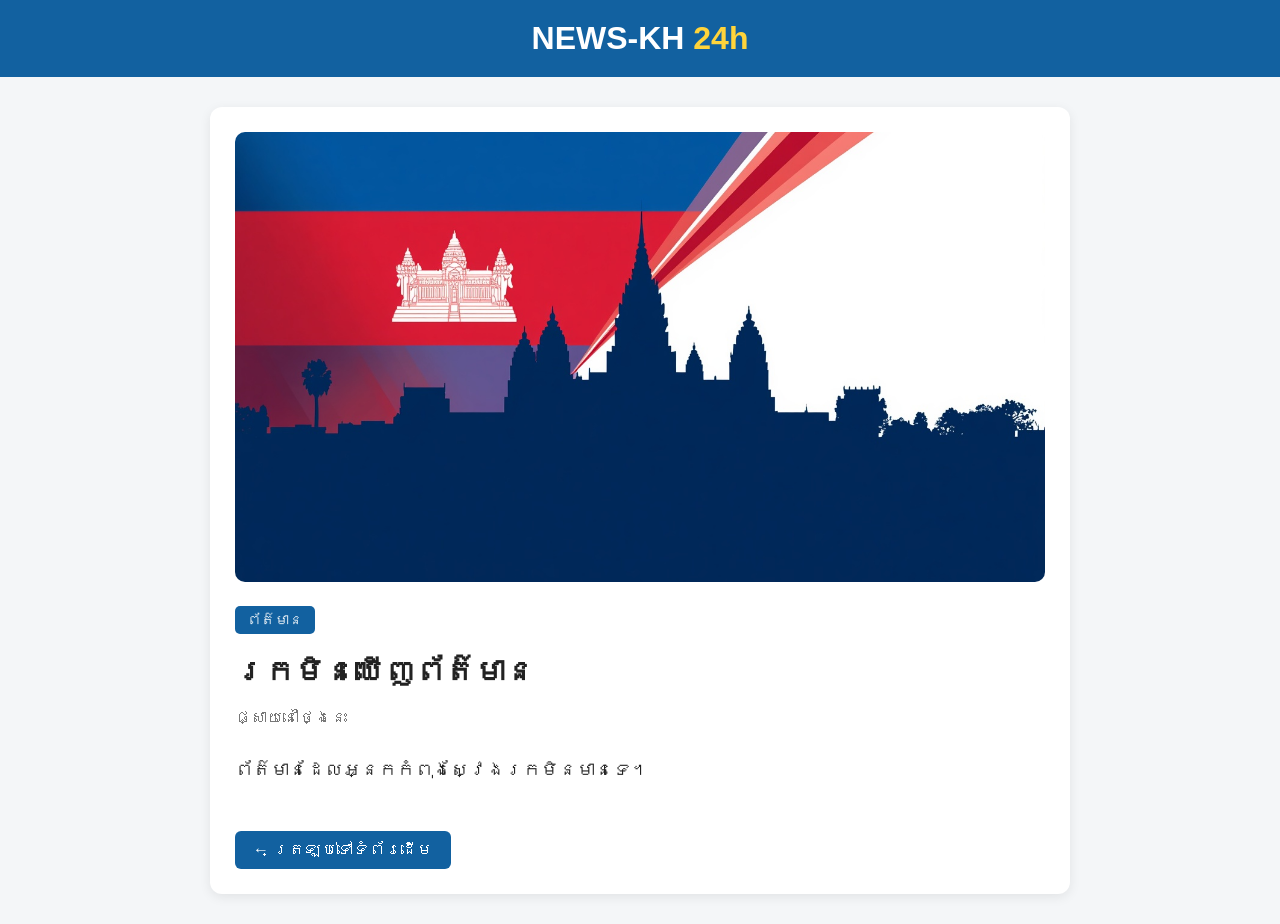
<file: article.html>
<!DOCTYPE html>
<html lang="km">
<head>
    <meta charset="UTF-8">
    <meta name="viewport" content="width=device-width, initial-scale=1.0">

    <title>NEWS-KH 24h - ព័ត៌មាន</title>

    <style>
        * {
            box-sizing: border-box;
        }

        body {
            margin: 0;
            font-family: Arial, "Khmer OS", sans-serif;
            background: #f4f6f8;
            color: #222;
        }

        header {
            background: #1261a0;
            color: white;
            padding: 20px;
            text-align: center;
        }

        header h1 {
            margin: 0;
            font-size: 32px;
        }

        header span {
            color: #ffd43b;
        }

        .container {
            max-width: 900px;
            margin: 30px auto;
            padding: 0 20px;
        }

        .article {
            background: white;
            padding: 25px;
            border-radius: 12px;
            box-shadow: 0 3px 12px rgba(0,0,0,0.08);
        }

        .article img {
            width: 100%;
            max-height: 450px;
            object-fit: cover;
            border-radius: 10px;
        }

        .category {
            display: inline-block;
            margin-top: 20px;
            padding: 6px 12px;
            background: #1261a0;
            color: white;
            border-radius: 5px;
            font-size: 14px;
        }

        h2 {
            font-size: 30px;
            line-height: 1.5;
            margin: 15px 0;
        }

        .date {
            color: #777;
            margin-bottom: 25px;
        }

        .content {
            font-size: 18px;
            line-height: 2;
        }

        .back {
            display: inline-block;
            margin-top: 25px;
            padding: 10px 18px;
            background: #1261a0;
            color: white;
            text-decoration: none;
            border-radius: 6px;
        }

        .back:hover {
            background: #0d4d82;
        }
    </style>
</head>

<body>

<header>
    <h1>NEWS-KH <span>24h</span></h1>
</header>

<div class="container">

    <article class="article">

        <img id="articleImage" src="images/cambodia.jpg" alt="ព័ត៌មាន">

        <div class="category" id="articleCategory">
            កម្ពុជា
        </div>

        <h2 id="articleTitle">
            ព័ត៌មានថ្មីៗពីកម្ពុជា
        </h2>
<div class="date" id="articleDate">
    ផ្សាយនៅថ្ងៃនេះ
</div>

        <div class="content" id="articleContent">
            <p>
                នេះជាទំព័រព័ត៌មានលម្អិតរបស់ NEWS-KH 24h។
            </p>

            <p>
                នៅទីនេះ អ្នកអាចបង្ហាញព័ត៌មានលម្អិត
                រូបភាព និងខ្លឹមសារផ្សេងៗរបស់អត្ថបទ។
            </p>

            <p>
                ទំព័រនេះត្រូវបានរៀបចំឡើងសម្រាប់បង្ហាញ
                ព័ត៌មានពេញលេញនៅពេលអ្នកចុច “អានបន្ថែម”។
            </p>
        </div>

        <a href="index.html" class="back">
            ← ត្រឡប់ទៅទំព័រដើម
        </a>

    </article>

</div>

<script>

const params = new URLSearchParams(window.location.search);
const id = params.get("id");

const articles = {

    "1": {
        category: "កម្ពុជា",
        title: "ព័ត៌មានថ្មីៗពីកម្ពុជា",
        image: "images/cambodia.jpg",
        content: `
            <p>
                នេះជាព័ត៌មានលម្អិតពីប្រទេសកម្ពុជា។
            </p>

            <p>
                នៅទីនេះ អ្នកអាចដាក់ខ្លឹមសារព័ត៌មានពេញលេញ
                និងព័ត៌មានសំខាន់ៗផ្សេងៗ។
            </p>
        `
    },

    "2": {
        category: "អន្តរជាតិ",
        title: "ព័ត៌មានថ្មីៗពីអន្តរជាតិ",
        image: "images/Inter.jpg",
        content: `
            <p>
                នេះជាព័ត៌មានលម្អិតពីព្រឹត្តិការណ៍អន្តរជាតិ។
            </p>
        `
    },

    "3": {
        category: "សង្គម",
        title: "ព័ត៌មានសង្គមថ្មីៗ",
        image: "images/social.jpg",
        content: `
            <p>
                នេះជាព័ត៌មានលម្អិតអំពីសង្គម។
            </p>
        `
    },

    "4": {
        category: "នយោបាយ",
        title: "ព័ត៌មាននយោបាយថ្មីៗ",
        image: "images/politice.jpg",
        content: `
            <p>
                នេះជាព័ត៌មានលម្អិតអំពីនយោបាយ។
            </p>
        `
    },

    "5": {
        category: "កីឡា",
        title: "ព័ត៌មានកីឡាថ្មីៗ",
        image: "images/sport.jpg",
        content: `
            <p>
                នេះជាព័ត៌មានលម្អិតអំពីកីឡា។
            </p>
        `
    },

    "6": {
        category: "តារា",
        title: "ព័ត៌មានតារាថ្មីៗ",
        image: "images/superstar.jpg",
        content: `
            <p>
                នេះជាព័ត៌មានថ្មីៗពីតារា។
            </p>
        `
    },

    "7": {
        category: "ចម្រៀង",
        title: "ព័ត៌មានចម្រៀងថ្មីៗ",
        image: "images/song.jpg",
        content: `
            <p>
                នេះជាព័ត៌មានថ្មីៗពីវិស័យចម្រៀង។
            </p>
        `
    },

    "8": {
        category: "ភាពយន្ត",
        title: "ព័ត៌មានភាពយន្តថ្មីៗ",
        image: "images/film.jpg",
        content: `
            <p>
                នេះជាព័ត៌មានថ្មីៗពីវិស័យភាពយន្ត។
            </p>
        `
    },

    "9": {
        category: "សុខភាព",
        title: "ព័ត៌មានសុខភាពថ្មីៗ",
        image: "images/health.jpg",
        content: `
            <p>
                នេះជាព័ត៌មានថ្មីៗអំពីសុខភាព។
            </p>
        `
    },

    "10": {
        category: "ម្ហូបអាហារ",
        title: "ព័ត៌មានម្ហូបអាហារថ្មីៗ",
        image: "images/food.jpg",
        content: `
            <p>
                នេះជាព័ត៌មានថ្មីៗអំពីម្ហូបអាហារ។
            </p>
        `
    }

};

const article = articles[id];

if (article) {

    document.getElementById("articleCategory").textContent =
        article.category;

    document.getElementById("articleTitle").textContent =
        article.title;

    document.getElementById("articleImage").src =
        article.image;

  document.getElementById("articleDate").textContent =
    "ផ្សាយនៅថ្ងៃទី " +
    new Date().toLocaleDateString("km-KH") +
    " ម៉ោង " +
    new Date().toLocaleTimeString("km-KH");
    document.getElementById("articleContent").innerHTML =
    article.content;

} else {

    document.getElementById("articleCategory").textContent =
        "ព័ត៌មាន";

    document.getElementById("articleTitle").textContent =
        "រកមិនឃើញព័ត៌មាន";

    document.getElementById("articleContent").innerHTML =
        "<p>ព័ត៌មានដែលអ្នកកំពុងស្វែងរកមិនមានទេ។</p>";

}

</script>

</body>
</html>
</file>
